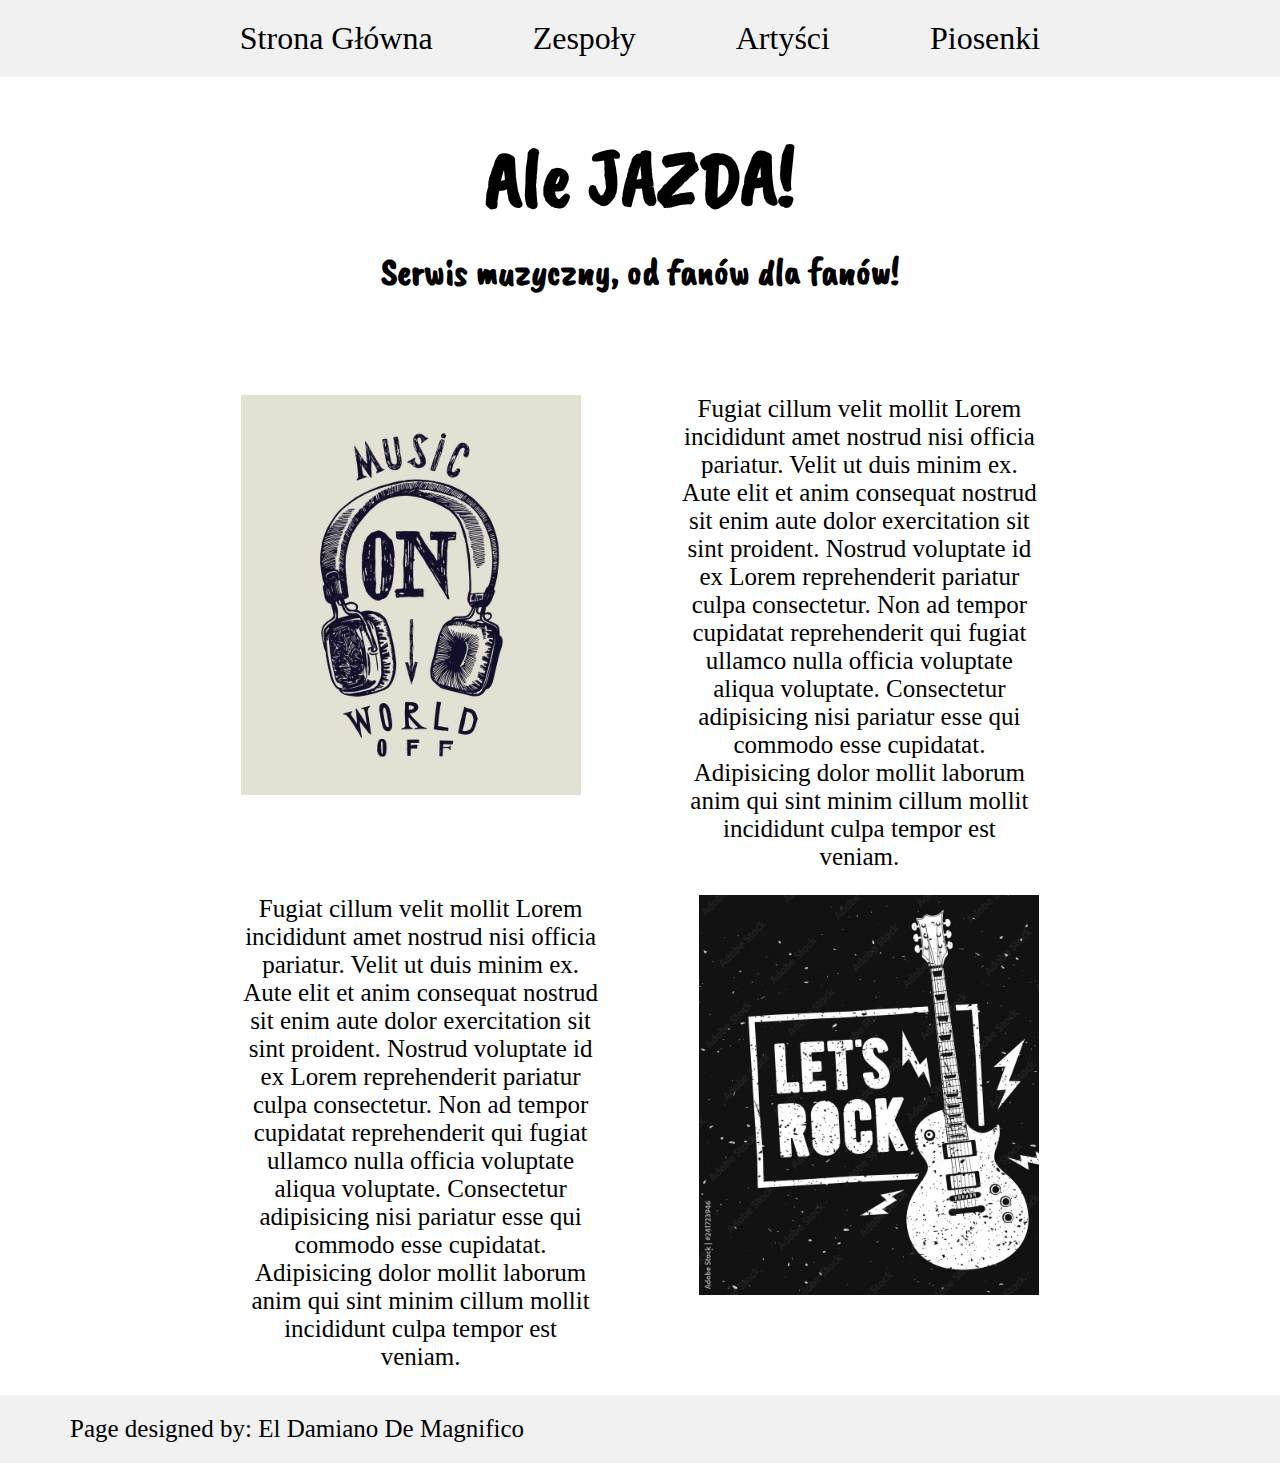
<file: index.html>
<!DOCTYPE html>
<html lang="pl">
<head>
    <meta charset="UTF-8">
    <meta http-equiv="X-UA-Compatible" content="IE=edge">
    <meta name="viewport" content="width=device-width, initial-scale=1.0">
    <link href="style.css" rel="stylesheet">
    <link rel="preconnect" href="https://fonts.googleapis.com">
    <link rel="preconnect" href="https://fonts.gstatic.com" crossorigin>
    <link href="https://fonts.googleapis.com/css2?family=Caveat+Brush&display=swap" rel="stylesheet">   
    <title>Ale JAZDA!!</title>
</head>
<body>
    <div class="container">
        
        <div class="menu">
            <div class="menu-box"><a href="index.html">Strona Główna</a></div>
            <div class="menu-box"><a href="zespoly.html">Zespoły</a></div>
            <div class="menu-box"><a href="#">Artyści</a></div>
            <div class="menu-box"><a href="#">Piosenki</a></div>
        </div>

    <div class="context">
            <h1 class="h1-context">Ale JAZDA!</h1>
            <h2 class="h2-context">Serwis muzyczny, od fanów dla fanów!</h2>
                <div class="context-1">
                    <div class="photo-box">
                    </div>
                    <div class="context-1-text">
                        <p>Fugiat cillum velit mollit Lorem incididunt amet nostrud nisi officia pariatur. Velit ut duis minim ex. Aute elit et anim consequat nostrud sit enim aute dolor exercitation sit sint proident. Nostrud voluptate id ex Lorem reprehenderit pariatur culpa consectetur. Non ad tempor cupidatat reprehenderit qui fugiat ullamco nulla officia voluptate aliqua voluptate. Consectetur adipisicing nisi pariatur esse qui commodo esse cupidatat. Adipisicing dolor mollit laborum anim qui sint minim cillum mollit incididunt culpa tempor est veniam.</p>
                    </div>
                </div>
        

                <div class="context-1">
                    
                    <div class="context-1-text">
                        <p>Fugiat cillum velit mollit Lorem incididunt amet nostrud nisi officia pariatur. Velit ut duis minim ex. Aute elit et anim consequat nostrud sit enim aute dolor exercitation sit sint proident. Nostrud voluptate id ex Lorem reprehenderit pariatur culpa consectetur. Non ad tempor cupidatat reprehenderit qui fugiat ullamco nulla officia voluptate aliqua voluptate. Consectetur adipisicing nisi pariatur esse qui commodo esse cupidatat. Adipisicing dolor mollit laborum anim qui sint minim cillum mollit incididunt culpa tempor est veniam.</p>
                    </div>
                    <div class="photo-box">
                    </div>
                </div>

        </div>
    </div>

         <div class="footer">
            <p style="font-size: 25px;">Page designed by: El Damiano De Magnifico</p>
         </div>




        
    </div>
    
</body>
</html>
</file>
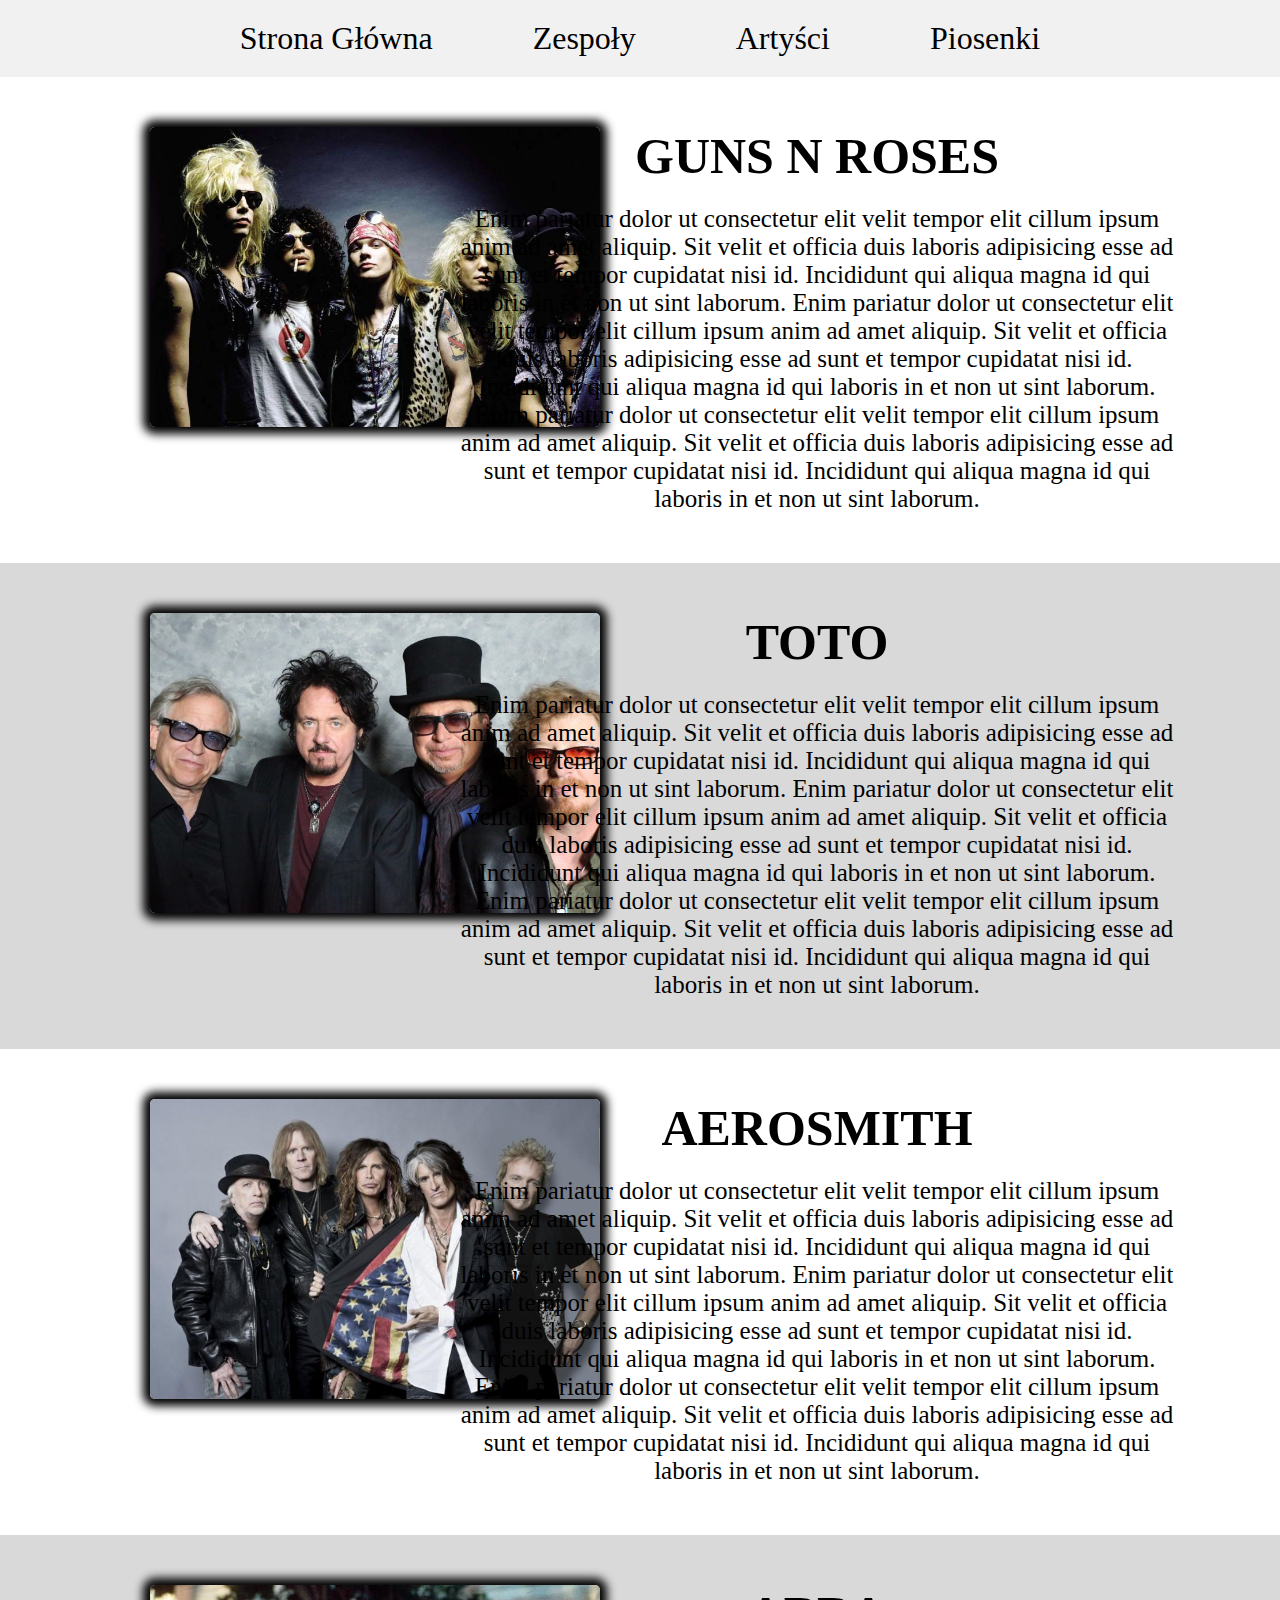
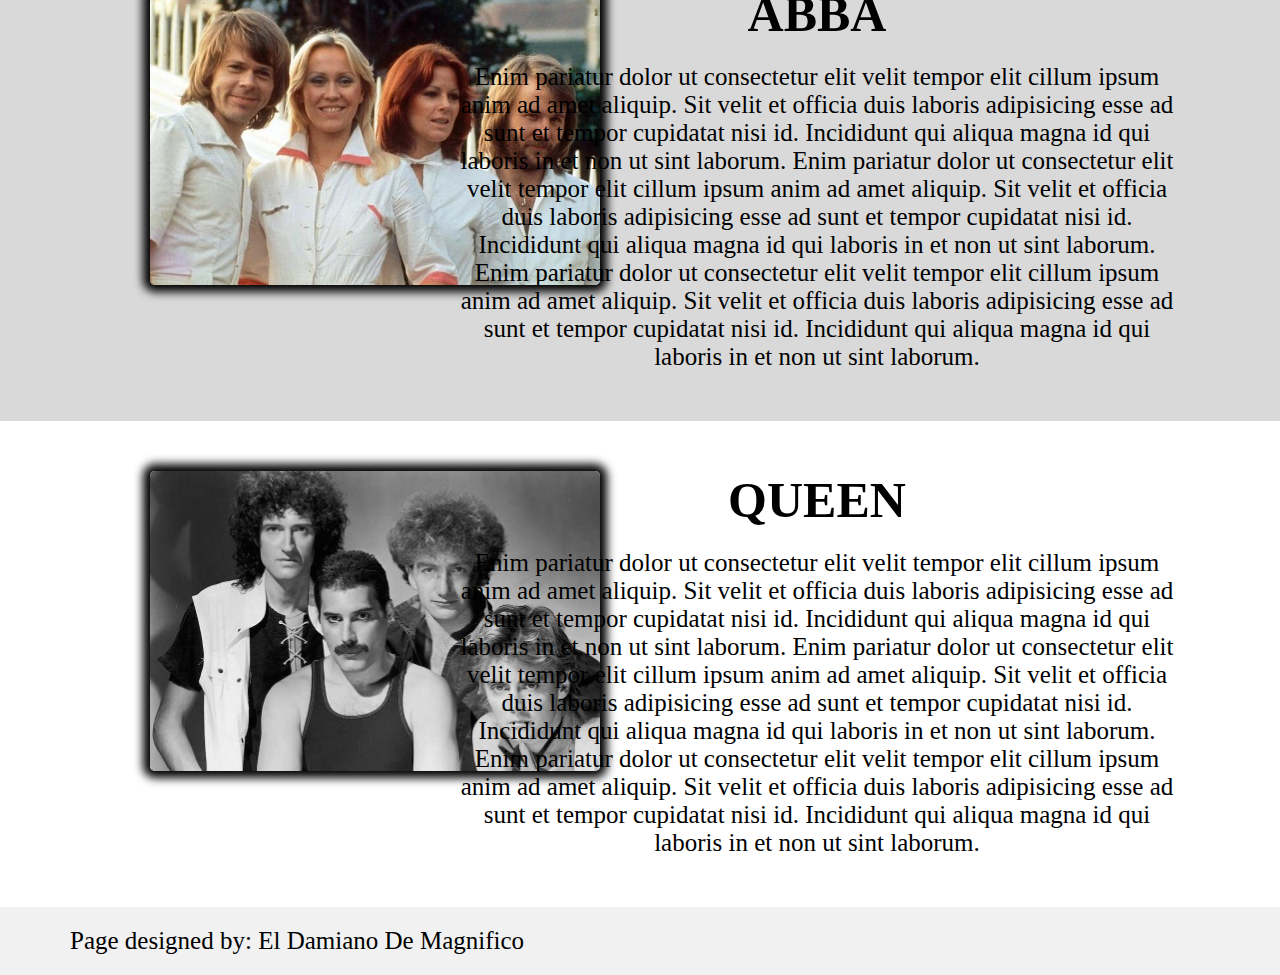
<file: zespoly.html>
<!DOCTYPE html>
<html lang="pl">
<head>
    <meta charset="UTF-8">
    <meta http-equiv="X-UA-Compatible" content="IE=edge">
    <meta name="viewport" content="width=device-width, initial-scale=1.0">
    <link href="style.css" rel="stylesheet">
    <link rel="preconnect" href="https://fonts.googleapis.com">
    <link rel="preconnect" href="https://fonts.gstatic.com" crossorigin>
    <link href="https://fonts.googleapis.com/css2?family=Caveat+Brush&display=swap" rel="stylesheet">   
    <title>Ale JAZDA!</title>
</head>
<body>
    <div class="container">
        
        <div class="menu">
            <div class="menu-box"><a href="index.html">Strona Główna</a></div>
            <div class="menu-box"><a href="zespoly.html">Zespoły</a></div>
            <div class="menu-box"><a href="#">Artyści</a></div>
            <div class="menu-box"><a href="#">Piosenki</a></div>
        </div>

    <div class="context" style="padding: 0; width: 100%;">
        
        
        
        <div class="zespol">
            <div class="Box-photo-box2">
                <div class="photo-box-zespoly" style="background-image: url(images/p1.jpg);">
                </div>
            </div>
            
            <div class="zespol-text">
                    <h1>GUNS N ROSES</h1>
                    <p style="padding-top: 20px;">Enim pariatur dolor ut consectetur elit velit tempor elit cillum ipsum anim ad amet aliquip. Sit velit et officia duis laboris adipisicing esse ad sunt et tempor cupidatat nisi id. Incididunt qui aliqua magna id qui laboris in et non ut sint laborum. Enim pariatur dolor ut consectetur elit velit tempor elit cillum ipsum anim ad amet aliquip. Sit velit et officia duis laboris adipisicing esse ad sunt et tempor cupidatat nisi id. Incididunt qui aliqua magna id qui laboris in et non ut sint laborum. Enim pariatur dolor ut consectetur elit velit tempor elit cillum ipsum anim ad amet aliquip. Sit velit et officia duis laboris adipisicing esse ad sunt et tempor cupidatat nisi id. Incididunt qui aliqua magna id qui laboris in et non ut sint laborum.</p>
            </div>
        </div>



        <div class="zespol">
            <div class="Box-photo-box2">
                <div class="photo-box-zespoly" style="background-image: url(images/p2.jpeg);">
                </div>
            </div>
            
            <div class="zespol-text">
                    <h1>TOTO</h1>
                    <p style="padding-top: 20px;">Enim pariatur dolor ut consectetur elit velit tempor elit cillum ipsum anim ad amet aliquip. Sit velit et officia duis laboris adipisicing esse ad sunt et tempor cupidatat nisi id. Incididunt qui aliqua magna id qui laboris in et non ut sint laborum. Enim pariatur dolor ut consectetur elit velit tempor elit cillum ipsum anim ad amet aliquip. Sit velit et officia duis laboris adipisicing esse ad sunt et tempor cupidatat nisi id. Incididunt qui aliqua magna id qui laboris in et non ut sint laborum. Enim pariatur dolor ut consectetur elit velit tempor elit cillum ipsum anim ad amet aliquip. Sit velit et officia duis laboris adipisicing esse ad sunt et tempor cupidatat nisi id. Incididunt qui aliqua magna id qui laboris in et non ut sint laborum.</p>
            </div>
        </div>




        <div class="zespol">
            <div class="Box-photo-box2">
                <div class="photo-box-zespoly"style="background-image: url(images/p3.jpg);">
                </div>
            </div>
            
            <div class="zespol-text">
                    <h1>AEROSMITH</h1>
                    <p style="padding-top: 20px;">Enim pariatur dolor ut consectetur elit velit tempor elit cillum ipsum anim ad amet aliquip. Sit velit et officia duis laboris adipisicing esse ad sunt et tempor cupidatat nisi id. Incididunt qui aliqua magna id qui laboris in et non ut sint laborum. Enim pariatur dolor ut consectetur elit velit tempor elit cillum ipsum anim ad amet aliquip. Sit velit et officia duis laboris adipisicing esse ad sunt et tempor cupidatat nisi id. Incididunt qui aliqua magna id qui laboris in et non ut sint laborum. Enim pariatur dolor ut consectetur elit velit tempor elit cillum ipsum anim ad amet aliquip. Sit velit et officia duis laboris adipisicing esse ad sunt et tempor cupidatat nisi id. Incididunt qui aliqua magna id qui laboris in et non ut sint laborum.</p>
            </div>
        </div>



        <div class="zespol">
            <div class="Box-photo-box2">
                <div class="photo-box-zespoly"style="background-image: url(images/p4.jpg);">
                </div>
            </div>
            
            <div class="zespol-text">
                    <h1>ABBA</h1>
                    <p style="padding-top: 20px;">Enim pariatur dolor ut consectetur elit velit tempor elit cillum ipsum anim ad amet aliquip. Sit velit et officia duis laboris adipisicing esse ad sunt et tempor cupidatat nisi id. Incididunt qui aliqua magna id qui laboris in et non ut sint laborum. Enim pariatur dolor ut consectetur elit velit tempor elit cillum ipsum anim ad amet aliquip. Sit velit et officia duis laboris adipisicing esse ad sunt et tempor cupidatat nisi id. Incididunt qui aliqua magna id qui laboris in et non ut sint laborum. Enim pariatur dolor ut consectetur elit velit tempor elit cillum ipsum anim ad amet aliquip. Sit velit et officia duis laboris adipisicing esse ad sunt et tempor cupidatat nisi id. Incididunt qui aliqua magna id qui laboris in et non ut sint laborum.</p>
            </div>
        </div>
    
    
    
    
    
    
    
        <div class="zespol">
            <div class="Box-photo-box2">
                <div class="photo-box-zespoly"style="background-image: url(images/p5.jpg);">
                </div>
            </div>
            
            <div class="zespol-text">
                    <h1>QUEEN</h1>
                    <p style="padding-top: 20px;">Enim pariatur dolor ut consectetur elit velit tempor elit cillum ipsum anim ad amet aliquip. Sit velit et officia duis laboris adipisicing esse ad sunt et tempor cupidatat nisi id. Incididunt qui aliqua magna id qui laboris in et non ut sint laborum. Enim pariatur dolor ut consectetur elit velit tempor elit cillum ipsum anim ad amet aliquip. Sit velit et officia duis laboris adipisicing esse ad sunt et tempor cupidatat nisi id. Incididunt qui aliqua magna id qui laboris in et non ut sint laborum. Enim pariatur dolor ut consectetur elit velit tempor elit cillum ipsum anim ad amet aliquip. Sit velit et officia duis laboris adipisicing esse ad sunt et tempor cupidatat nisi id. Incididunt qui aliqua magna id qui laboris in et non ut sint laborum.</p>
            </div>
        </div>
    
    
    
    
    
    
    
    
    
    </div>

         <div class="footer">
            <p style="font-size: 25px;">Page designed by: El Damiano De Magnifico</p>
         </div>




        
    </div>
    
</body>
</html>
</file>
<file: style.css>
*{
    box-sizing: border-box;
    margin: 0;
    padding: 0;
}


.container{
    width: 100%;
}


.menu{
    display: flex;
    justify-content: center;
    width: 100%;
    position: sticky;
    top: 0px;
    background-color: #f1f1f1;
}

.menu a{
    text-decoration: none;
    color: black;
    font-size: 32px;
    display: block;
    padding: 20px 50px;

}

.menu a:hover{
    box-shadow: inset 0px -3px 0px 0px black;
    transition: 0.5s;
    cursor: pointer;
    display: block;
    color: #555;

}


.context{
    font-size: 25px;
    width: 70%;
    margin-left: auto;
    margin-right: auto;
    padding-top: 50px;
    text-align: center;
}
.h1-context{
    font-family: 'Caveat Brush', cursive;
    font-size: 80px;
}

.h2-context{
    padding-top: 20px;
    font-family: 'Caveat Brush', cursive;
}
.photo-box{
    width: 340px;
    height: 400px;
    background-image: url(images/photo1.jpg);
    background-size: cover;
}
.photo-box:nth-child(2){
    background-image: url(images/photo2.jpg);
}

.context-1{
    display: flex;
    margin-top: 100px;
    margin-bottom: 100px;
    justify-content: space-around;
}
.context-1-text{
    width: 40%;
    height: 400px;
}

.zespol{
    display: flex;
    justify-content: space-between;
    width: 100%;
    background-color: #fff;
    padding: 50px;
}
.zespol:nth-child(2){
    background-color: #d9d9d9;
}

.zespol:nth-child(4){
    background-color: #d9d9d9;
}

.photo-box-zespoly{
    background-image: url(images/p1.jpg);
    background-size: cover;
    height: 300px;
    width: 450px;
    margin: 0 100px;
    box-shadow: 0px 0px 10px 7px black;
    border-radius: 5px;
    background-position: center;
}

.photo-box-zespoly:nth-child(2){
    background-image: url(images/p2.jpeg);
}

.Box-photo-box2{
    width: 30%;
}

.zespol-text{
    text-align: center;
    width: 70%;
    padding: 0 50px;
}

.footer{
    background-color: #f1f1f1;
    width: 100%;
    padding: 20px;
    padding-left: 70px;
}
</file>
